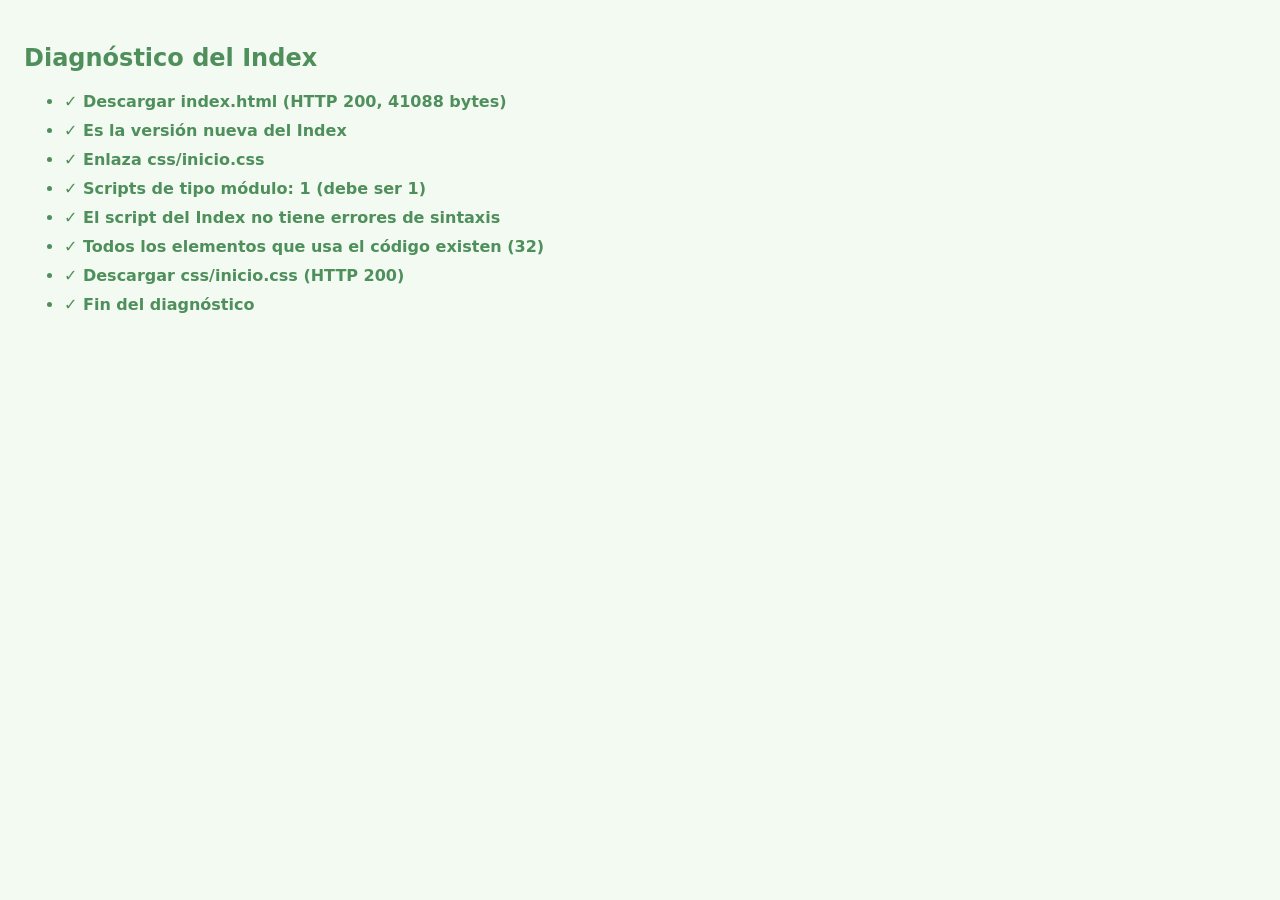
<file: diagnostico.html>
<!DOCTYPE html>
<html lang="es">
<head>
  <meta charset="UTF-8">
  <meta name="viewport" content="width=device-width, initial-scale=1">
  <title>Diagnóstico del Index</title>
  <style>
    body{font:16px system-ui;background:#F3FAF2;color:#4E8F5B;padding:16px}
    li{margin:10px 0;word-break:break-word}
    .ok{font-weight:600}
    .mal{font-weight:800;text-decoration:underline}
  </style>
</head>
<body>
<h2>Diagnóstico del Index</h2>
<ul id="r"></ul>
<script type="module">
  const r = document.getElementById("r");
  const log = (ok, t) => { const li = document.createElement("li"); li.className = ok ? "ok" : "mal"; li.textContent = (ok ? "✓ " : "✗ ") + t; r.appendChild(li); };

  let html = "";
  try {
    const x = await fetch("index.html?v=" + Date.now(), { cache: "no-store" });
    log(x.ok, "Descargar index.html (HTTP " + x.status + ", " + (x.headers.get("content-length") || "?") + " bytes)");
    html = await x.text();
  } catch (e) { log(false, "No se pudo descargar index.html"); }

  if (html) {
    log(html.includes('id="cargaInicial"') && html.includes("Resultados de compatibilidad"), "Es la versión nueva del Index");
    log(html.includes("css/inicio.css"), "Enlaza css/inicio.css");

    const modulos = html.match(/<script type="module">/g) || [];
    log(modulos.length === 1, "Scripts de tipo módulo: " + modulos.length + " (debe ser 1)");

    const m = html.match(/<script type="module">([\s\S]*?)<\/script>/);
    if (m) {
      const codigo = m[1].replace(/import\s*\{[^}]*\}\s*from\s*"[^"]+";?/g, "");
      try {
        const AF = Object.getPrototypeOf(async function () {}).constructor;
        new AF(codigo); // solo comprueba la sintaxis, no ejecuta nada
        log(true, "El script del Index no tiene errores de sintaxis");
      } catch (e) { log(false, "Error de sintaxis en el script del Index: " + e.message); }

      const doc = new DOMParser().parseFromString(html, "text/html");
      const ids = new Set();
      for (const x of codigo.matchAll(/\$\("([A-Za-z0-9_-]+)"\)/g)) ids.add(x[1]);
      for (const x of codigo.matchAll(/getElementById\("([A-Za-z0-9_-]+)"\)/g)) ids.add(x[1]);
      const faltan = [...ids].filter((id) => !doc.getElementById(id));
      log(!faltan.length, faltan.length ? "Faltan elementos en el HTML: " + faltan.join(", ") : "Todos los elementos que usa el código existen (" + ids.size + ")");
    } else log(false, "No se encontró el script de tipo módulo");
  }

  try {
    const c = await fetch("css/inicio.css?v=" + Date.now(), { cache: "no-store" });
    log(c.ok, "Descargar css/inicio.css (HTTP " + c.status + ")");
  } catch (e) { log(false, "No se pudo descargar css/inicio.css"); }

  log(true, "Fin del diagnóstico");
</script>
</body>
</html>
</file>
